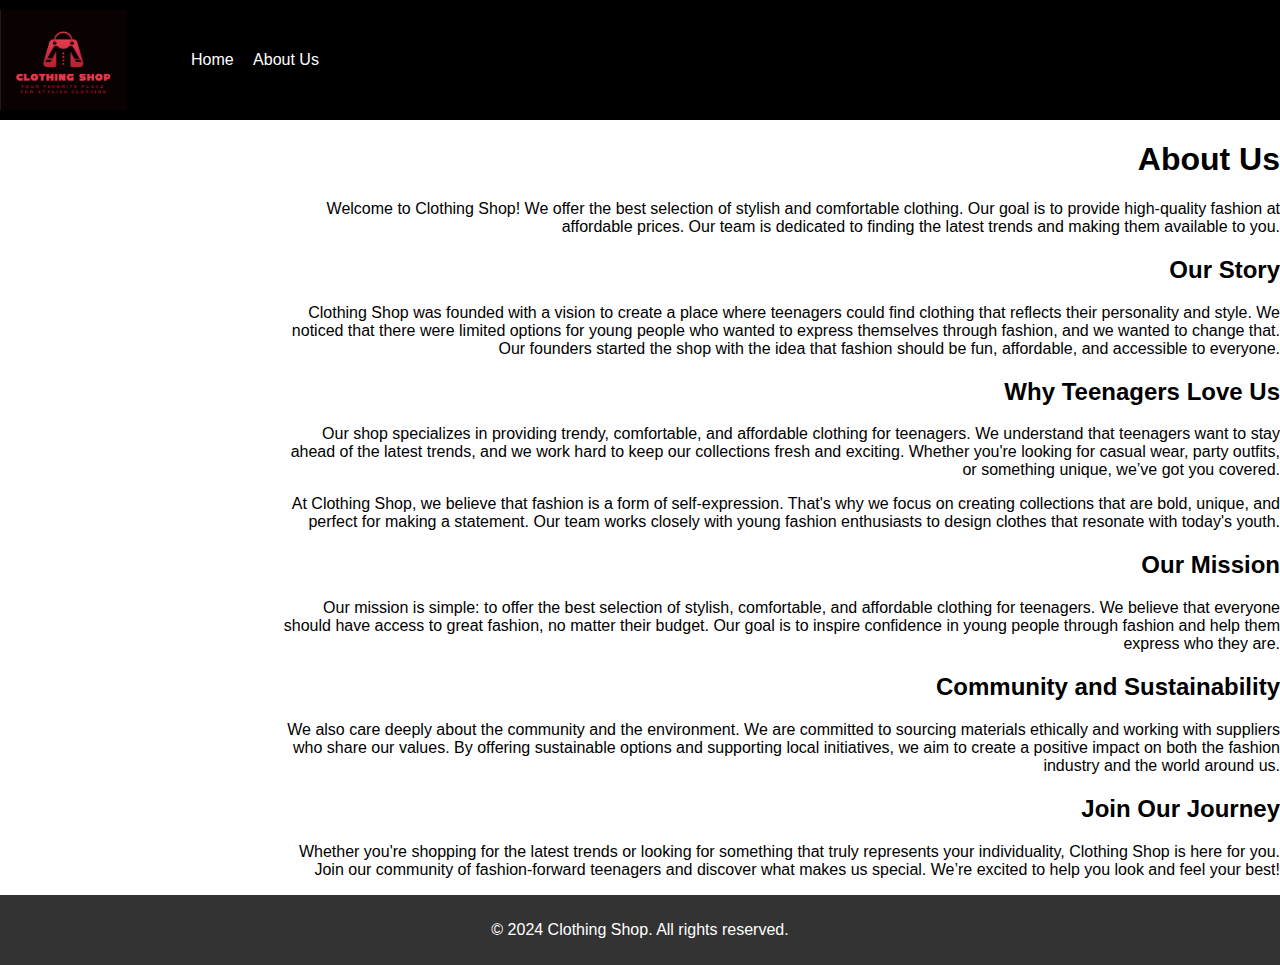
<file: about.html>
<!DOCTYPE html>
<html lang="en">
<head>
    <meta charset="UTF-8">
    <meta name="viewport" content="width=device-width, initial-scale=1.0">
    <title>Clothing Shop - About Us</title>
    <link rel="stylesheet" href="styles.css">
</head>
<body>
    <header>
        <img src="images/logo.png" alt="Clothing Shop Logo" class="logo">
        <div class="container">
            <nav>
                <ul>
                    <li><a href="index.html">Home</a></li>
                    <li><a href="about.html">About Us</a></li>
                </ul>
            </nav>
        </div>
    </header>
    
    <main>
        <section class="about">
            <h1>About Us</h1>
            <p>Welcome to Clothing Shop! We offer the best selection of stylish and comfortable clothing. Our goal is to provide high-quality fashion at affordable prices. Our team is dedicated to finding the latest trends and making them available to you.</p>
            
            <h2>Our Story</h2>
            <p>Clothing Shop was founded with a vision to create a place where teenagers could find clothing that reflects their personality and style. We noticed that there were limited options for young people who wanted to express themselves through fashion, and we wanted to change that. Our founders started the shop with the idea that fashion should be fun, affordable, and accessible to everyone.</p>
            
            <h2>Why Teenagers Love Us</h2>
            <p>Our shop specializes in providing trendy, comfortable, and affordable clothing for teenagers. We understand that teenagers want to stay ahead of the latest trends, and we work hard to keep our collections fresh and exciting. Whether you're looking for casual wear, party outfits, or something unique, we’ve got you covered.</p>

            <p>At Clothing Shop, we believe that fashion is a form of self-expression. That's why we focus on creating collections that are bold, unique, and perfect for making a statement. Our team works closely with young fashion enthusiasts to design clothes that resonate with today's youth.</p>
            
            <h2>Our Mission</h2>
            <p>Our mission is simple: to offer the best selection of stylish, comfortable, and affordable clothing for teenagers. We believe that everyone should have access to great fashion, no matter their budget. Our goal is to inspire confidence in young people through fashion and help them express who they are.</p>

            <h2>Community and Sustainability</h2>
            <p>We also care deeply about the community and the environment. We are committed to sourcing materials ethically and working with suppliers who share our values. By offering sustainable options and supporting local initiatives, we aim to create a positive impact on both the fashion industry and the world around us.</p>

            <h2>Join Our Journey</h2>
            <p>Whether you're shopping for the latest trends or looking for something that truly represents your individuality, Clothing Shop is here for you. Join our community of fashion-forward teenagers and discover what makes us special. We’re excited to help you look and feel your best!</p>
        </section>
    </main>
    
    <footer>
        <div class="container">
            <p>&copy; 2024 Clothing Shop. All rights reserved.</p>
        </div>
    </footer>
</body>
</html>
</file>
<file: styles.css>
body {
    font-family: Arial, sans-serif;
    margin: 0;
    padding: 0;
}

.container {
    width: 80%;
    margin: 0 auto;
}

header {
    background-color: black;
    color: #fff;
    padding: 10px 0;
    display: flex;
    align-items: center;
    justify-content: space-between; /* Добавляем пространство между логотипом и навигацией */
}

.logo {
    max-height: 100px;  /* Увеличиваем высоту логотипа */
    width: auto;        /* Пропорционально изменяем ширину */
}

nav ul {
    list-style-type: none;
    padding: 0;
}

.about {
    max-width: 1000px; /* Максимальная ширина блока с текстом */
    margin-left: auto; /* Центрирование блока справа */
    text-align: right; /* Выравнивание текста по правой стороне */
}
nav ul li {
    display: inline;
    margin-right: 15px;
}

nav ul li a {
    color: #fff;
    text-decoration: none;
}

.hero {
    background-color: #f4f4f4;
    padding: 50px 0;
    text-align: center;
}

.products {
    display: flex;
    justify-content: space-around;
    padding: 20px 0;
}

.product {
    text-align: center;
}

.product img {
    max-width: 200px;
    max-height: 200px;
    width: auto;
    height: auto;
}

footer {
    background-color: #333;
    color: #fff;
    text-align: center;
    padding: 10px 0;
}
</file>
